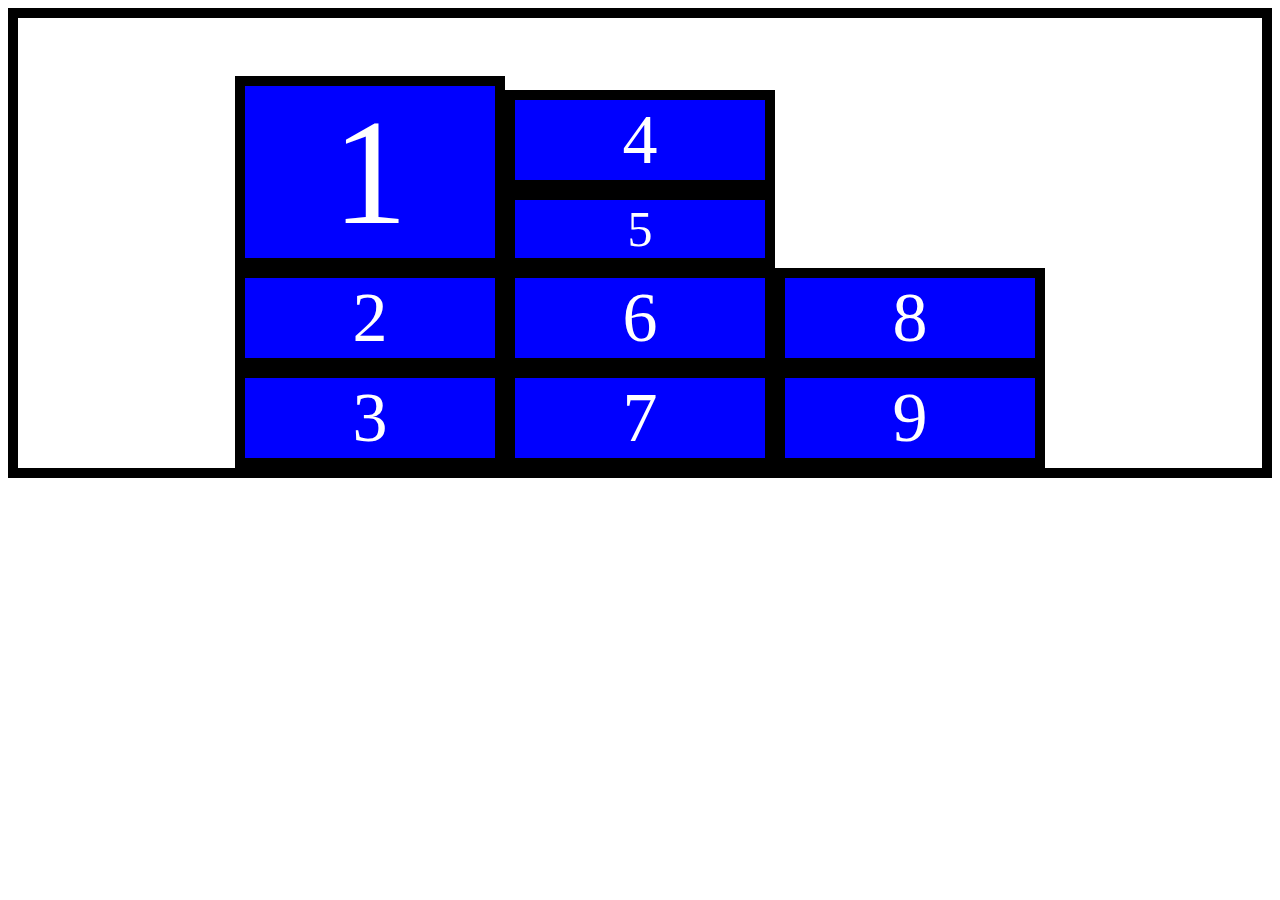
<file: css_animation/align-content/index.html>
<!DOCTYPE>
<html>
<head>

  <link rel="stylesheet" type="text/css" href="style.css">

</head>
<body>
  <div class="container">
    <div class="box box-1">1</div>
    <div class="box box-2">2</div>
    <div class="box box-3">3</div>
    <div class="box box-4">4</div>
    <div class="box box-5">5</div>
    <div class="box box-6">6</div>
    <div class="box box-7">7</div>
    <div class="box box-8">8</div>
    <div class="box box-9">9</div>
  </div>

</body>
</html>
</file>
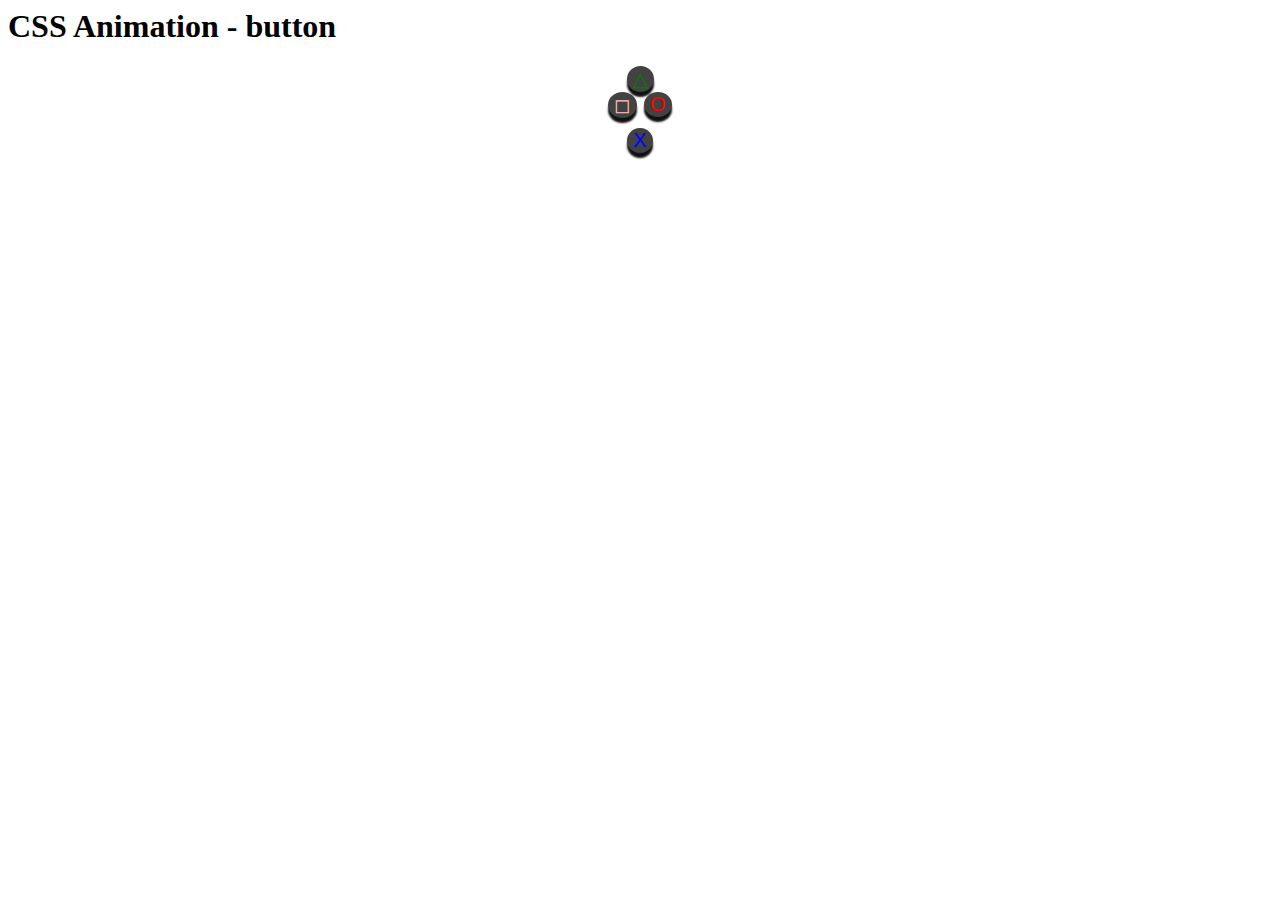
<file: css_animation/button/index.html>
<!DOCTYPE>
<html>
<head>

  <link rel="stylesheet" type="text/css" href="style.css">

</head>
<body>

  <h1>CSS Animation - button</h1>
  <button class="btn" id="tri">&#9651;</button>
  <button class="btn" id="square">&#9723;</button>
  <button class="btn" id="circle">O</button>
  <br />
  <br />

  <button class="btn" id="x">X</button>

</body>
</html>
</file>
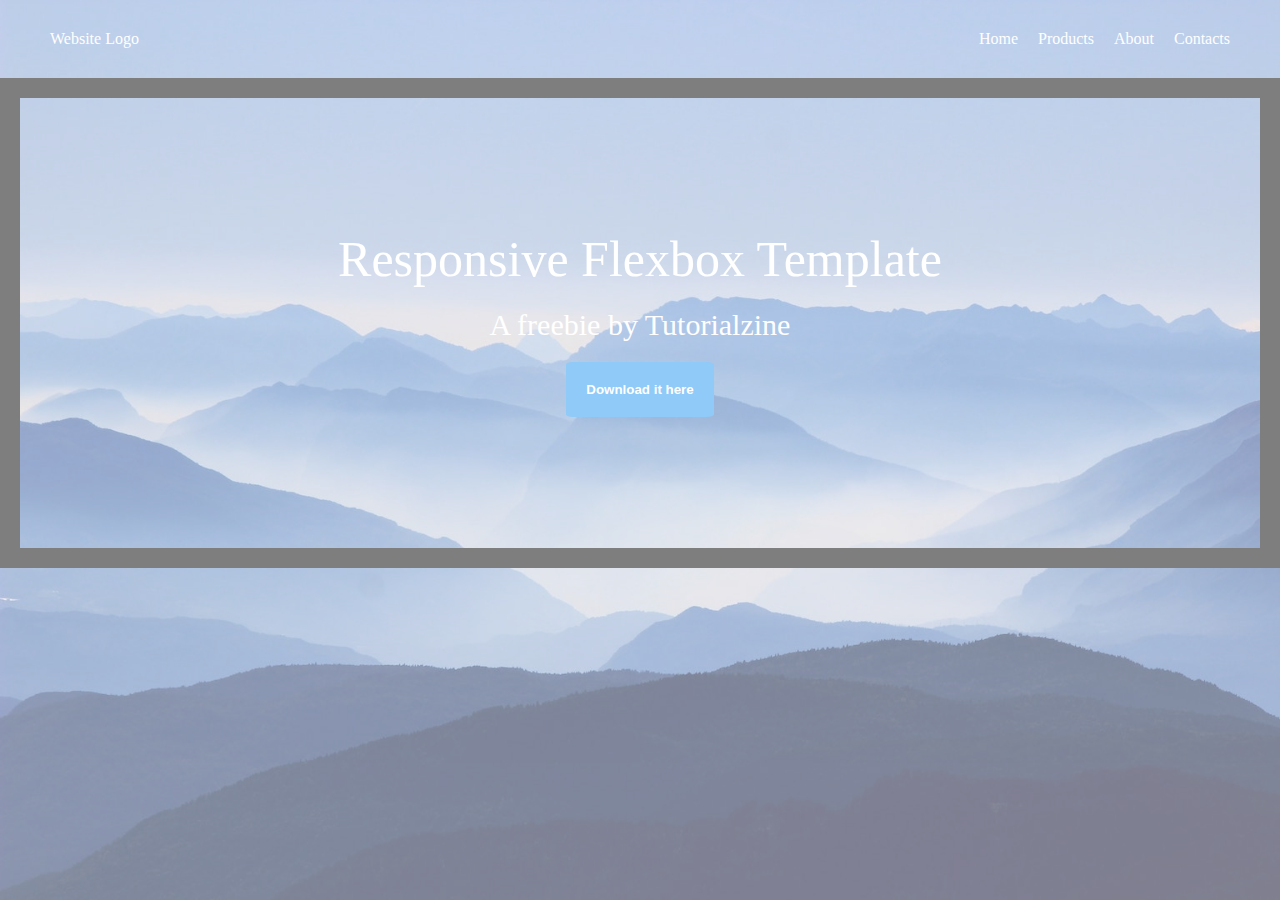
<file: css_animation/css-project-starter-code/index.html>
<!DOCTYPE html>
<html>
<head>
  <meta charset="utf-8">
  <meta name="viewport" content="width=device-width, initial-scale=1">
  <title>Mountain Travel</title>
  <link href="https://fonts.googleapis.com/css?family=Open+Sans" rel="stylesheet">
  <link href="https://fonts.googleapis.com/css?family=Quicksand" rel="stylesheet">
  <link rel="stylesheet" href="assets/css/styles.css">
</head>
<body>

  <section class="font-page">

      <div class="header">
        <div class="logo">
          <div class="item">Website Logo</div>
        </div>

        <nav>
          <div class="item">Home</div>
          <div class="item">Products</div>
          <div class="item">About</div>
          <div class="item">Contacts</div>
        </nav>


    </div>




    <header>
      <div class="title item">
        Responsive Flexbox Template
      </div>

      <div class="sub-title item">
        A freebie by Tutorialzine
      </div>

      <div class="download-button item">
        <button>Download it here</button>
      </div>

    </header>

  </section>


</body>
</html>
</file>
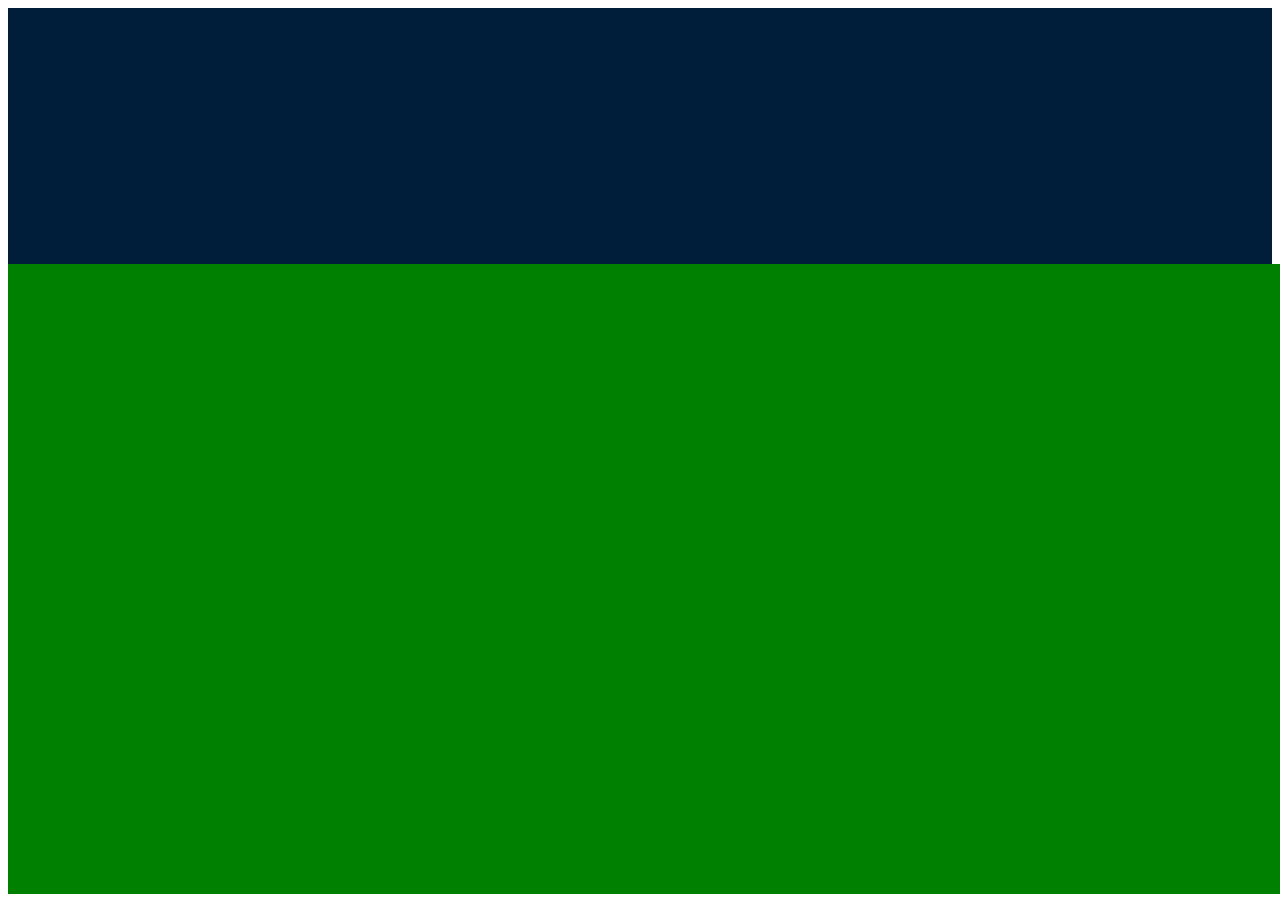
<file: css_animation/ex1-sunrise/index.html>
<!DOCTYPE>
<html>
<head>

  <link rel="stylesheet" type="text/css" href="style.css">

</head>
<body>
  <p class="sun" >

  </p>

  <p class="sky">

  </p>



  <p class="grass">

  </p>


</body>
</html>
</file>
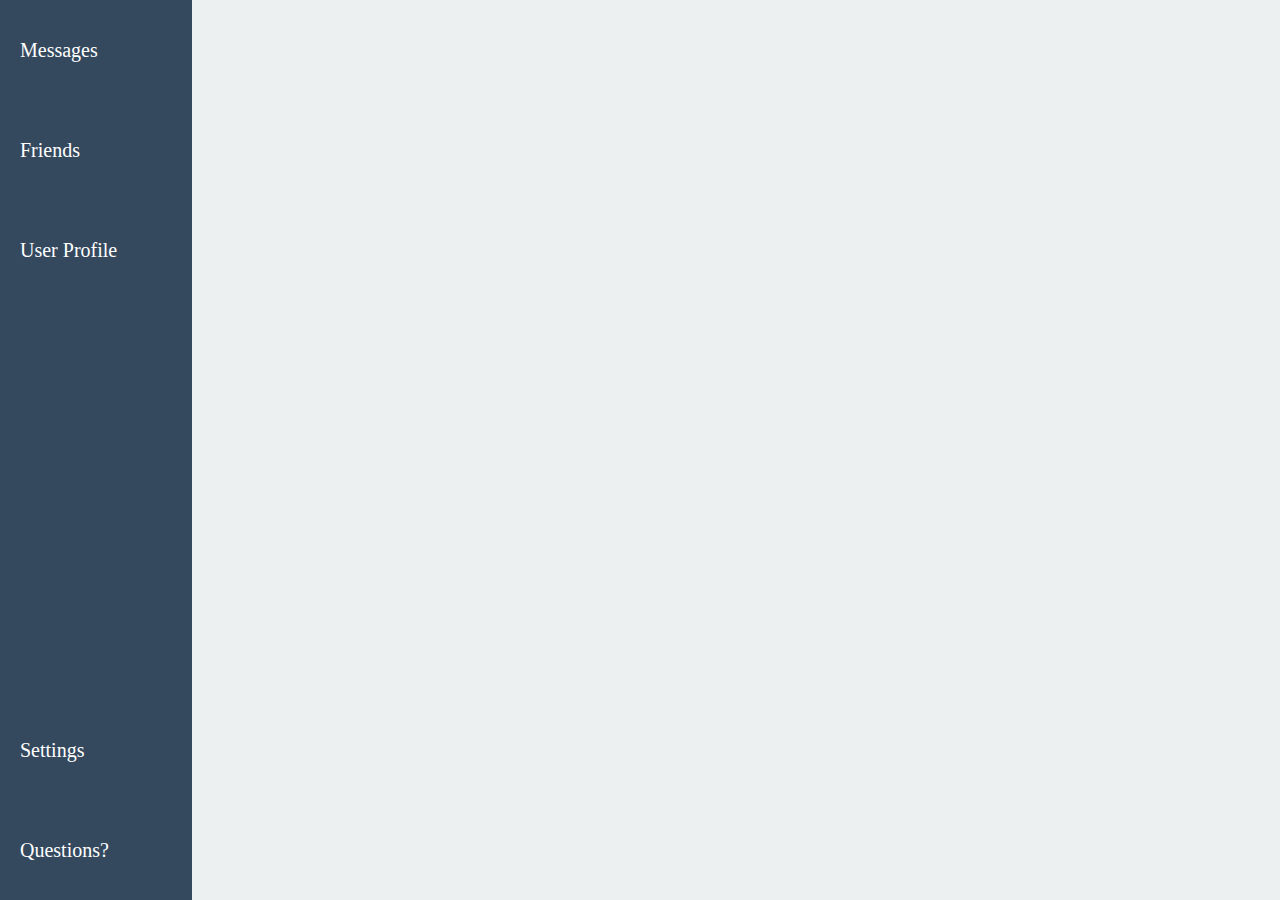
<file: css_animation/ex2-solution/index.html>
<!DOCTYPE>
<html>
<head>

  <link rel="stylesheet" type="text/css" href="style.css">

</head>
<body>
  <div class="sidebar">
    <div class="section">
      <div class="item">Messages</div>
      <div class="item">Friends</div>
      <div class="item">User Profile</div>
    </div>

    <div class="section">
      <div class="item">Settings</div>
      <div class="item">Questions?</div>
    </div>
  </div>
</body>
</html>
</file>
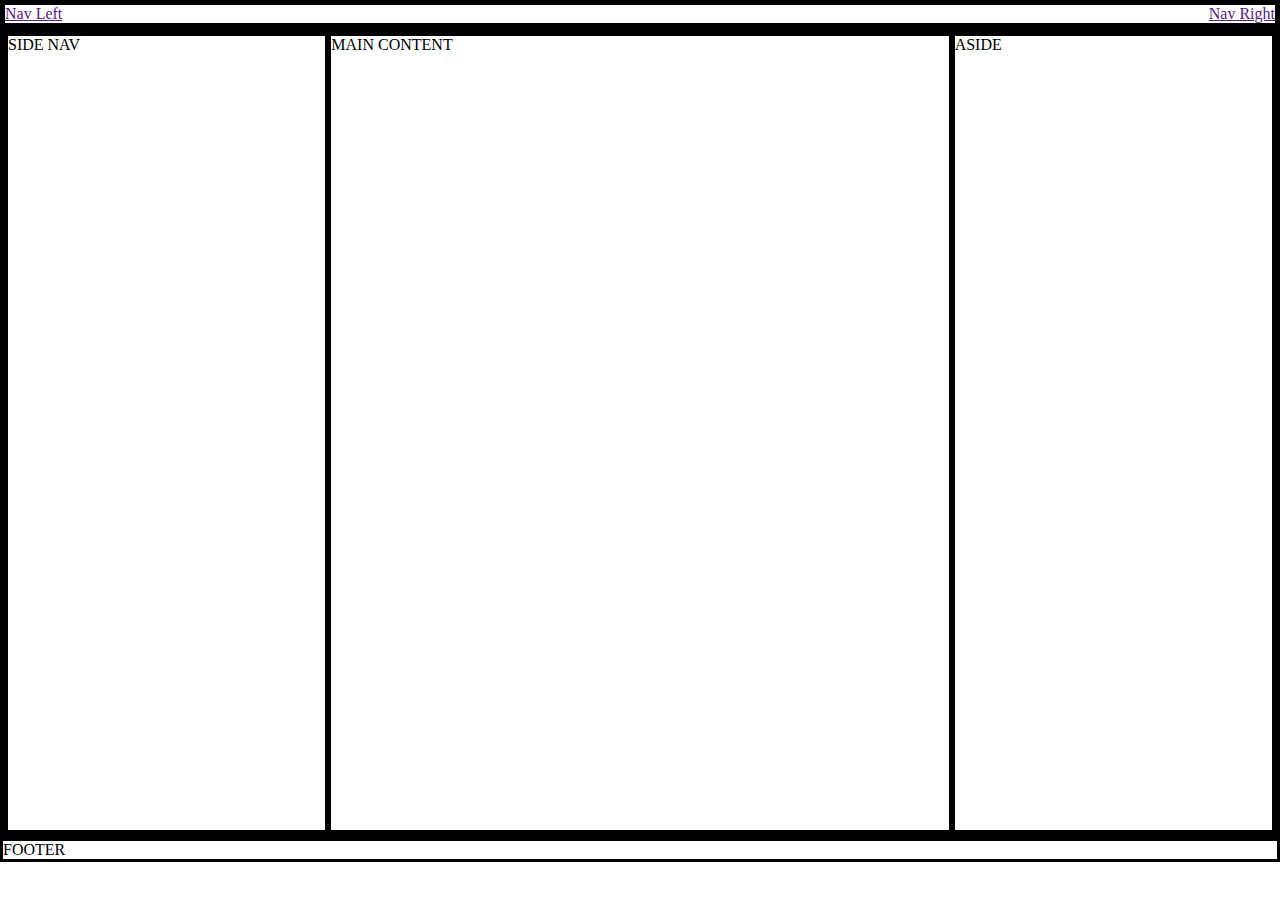
<file: css_animation/ex3-layout/index.html>
<!DOCTYPE>
<html>
<head>

  <link rel="stylesheet" type="text/css" href="style.css">

</head>
<body>
  <header>
    <a href="">Nav Left</a>
    <a href="">Nav Right</a>
  </header>
  <main>
    <article>MAIN CONTENT</article>
    <nav>SIDE NAV</nav>
    <aside>ASIDE</aside>
  </main>
  <footer>FOOTER</footer>
</body>
</html>
</file>
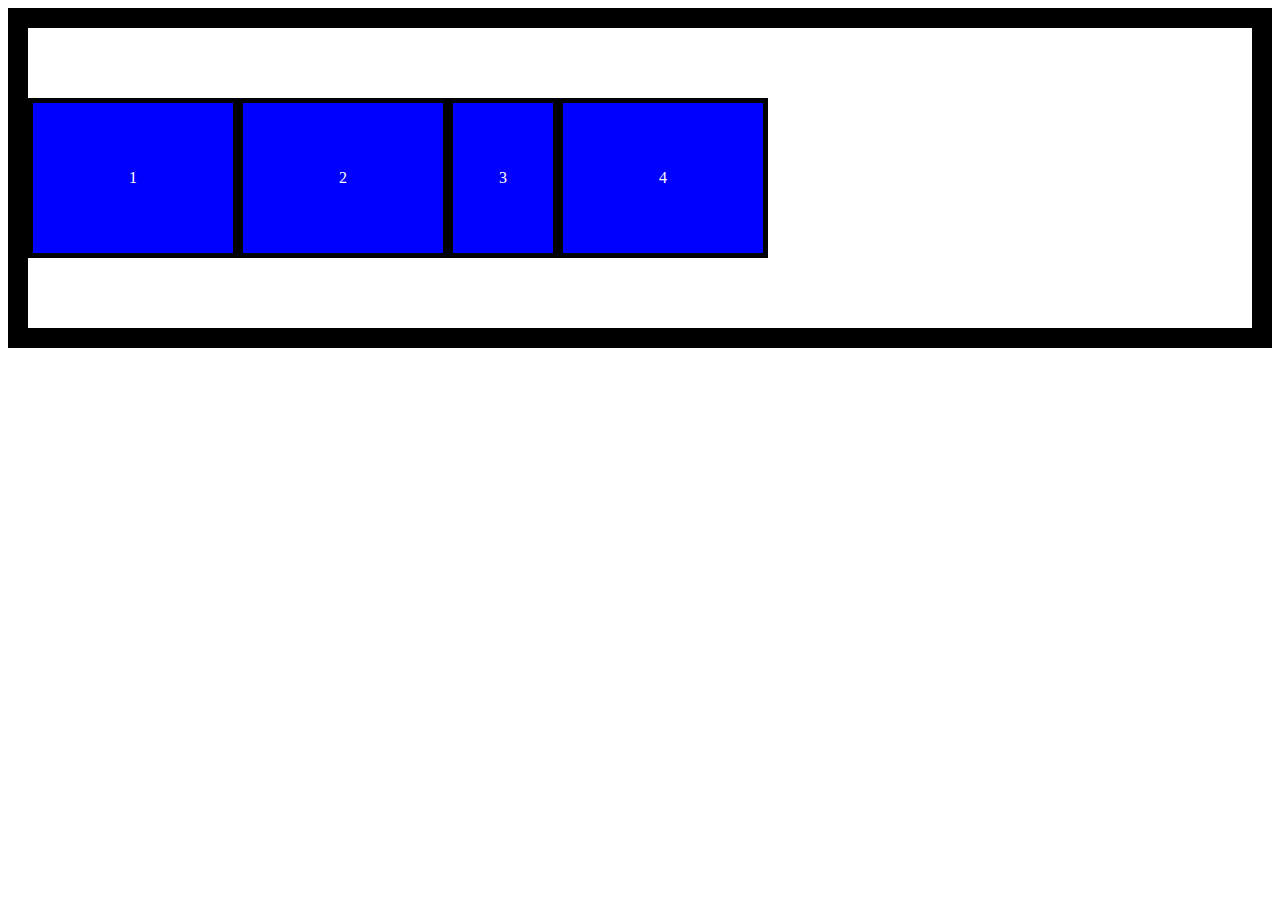
<file: css_animation/flex-basis/index.html>
<!DOCTYPE>
<html>
<head>

  <link rel="stylesheet" type="text/css" href="style.css">

</head>
<body>
  <div class="container">
    <div class="box box-1">1</div>
    <div class="box box-2">2</div>
    <div class="box box-3">3</div>
    <div class="box box-4">4</div>

  </div>

</body>
</html>
</file>
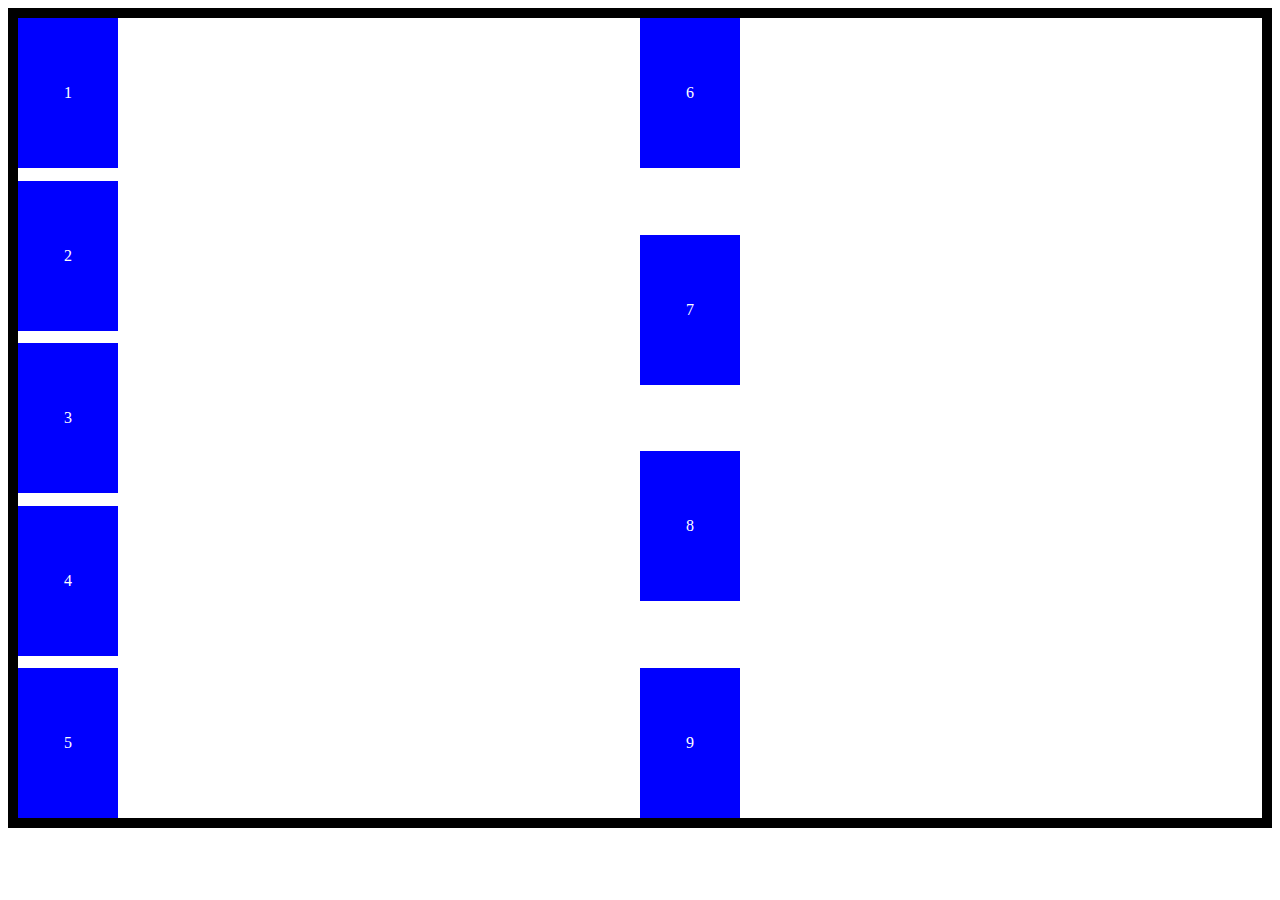
<file: css_animation/flexbox/index.html>
<!DOCTYPE>
<html>
<head>

  <link rel="stylesheet" type="text/css" href="style.css">

</head>
<body>
  <div class="container">
    <div class="box box-1">1</div>
    <div class="box box-1">2</div>
    <div class="box box-1">3</div>
    <div class="box box-1">4</div>
    <div class="box box-1">5</div>
    <div class="box box-1">6</div>
    <div class="box box-1">7</div>
    <div class="box box-1">8</div>
    <div class="box box-1">9</div>
  </div>

</body>
</html>
</file>
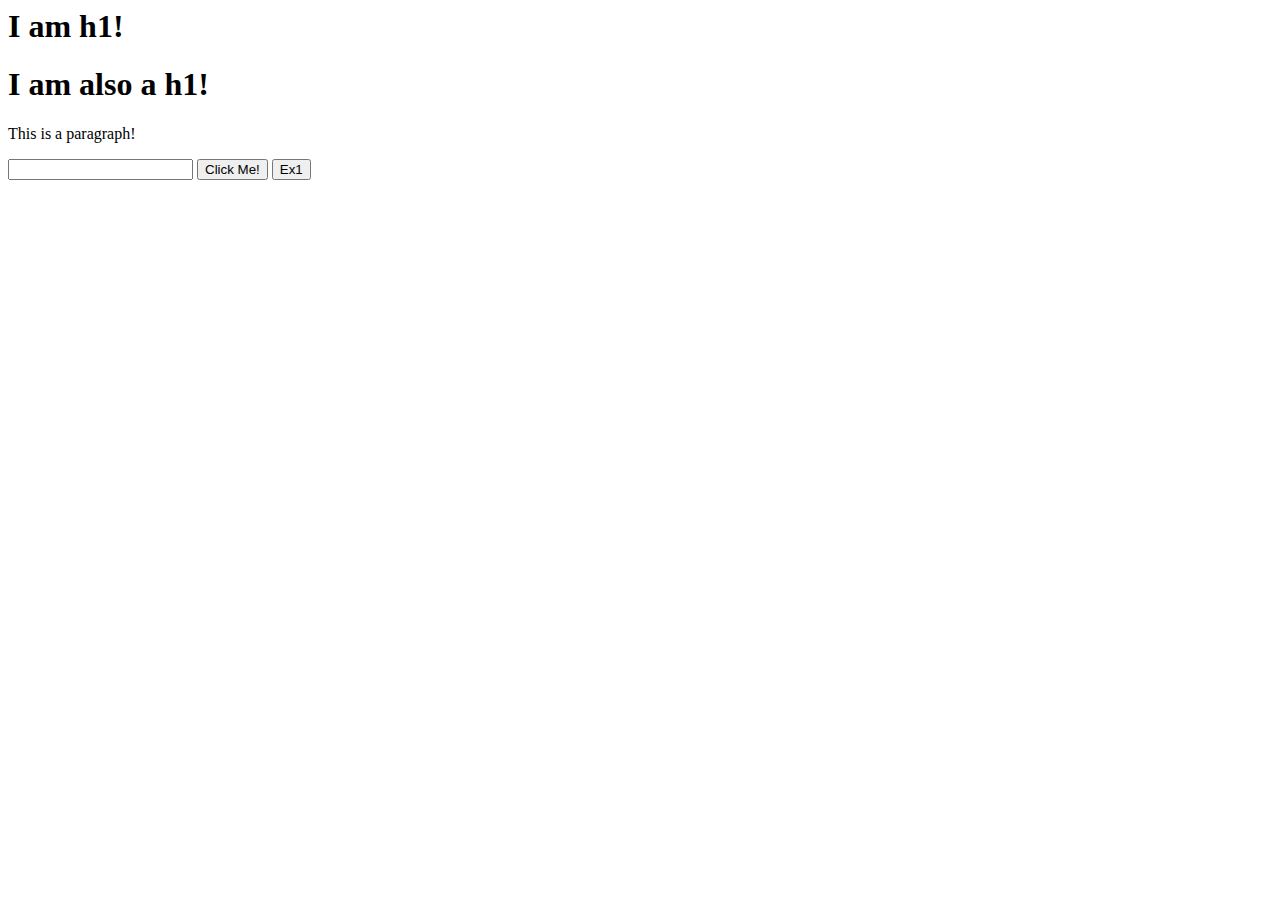
<file: css_animation/hover/index.html>
<!DOCTYPE>
<html>
<head>

  <link rel="stylesheet" type="text/css" href="style.css">

</head>
<body>
  <h1>I am h1!</h1>

  <h1>I am also a h1!</h1>

  <p>This is a paragraph!</p>

  <input type="text" />

  <button>Click Me!</button>

  <button id="ex">Ex1</button>



</body>
</html>
</file>
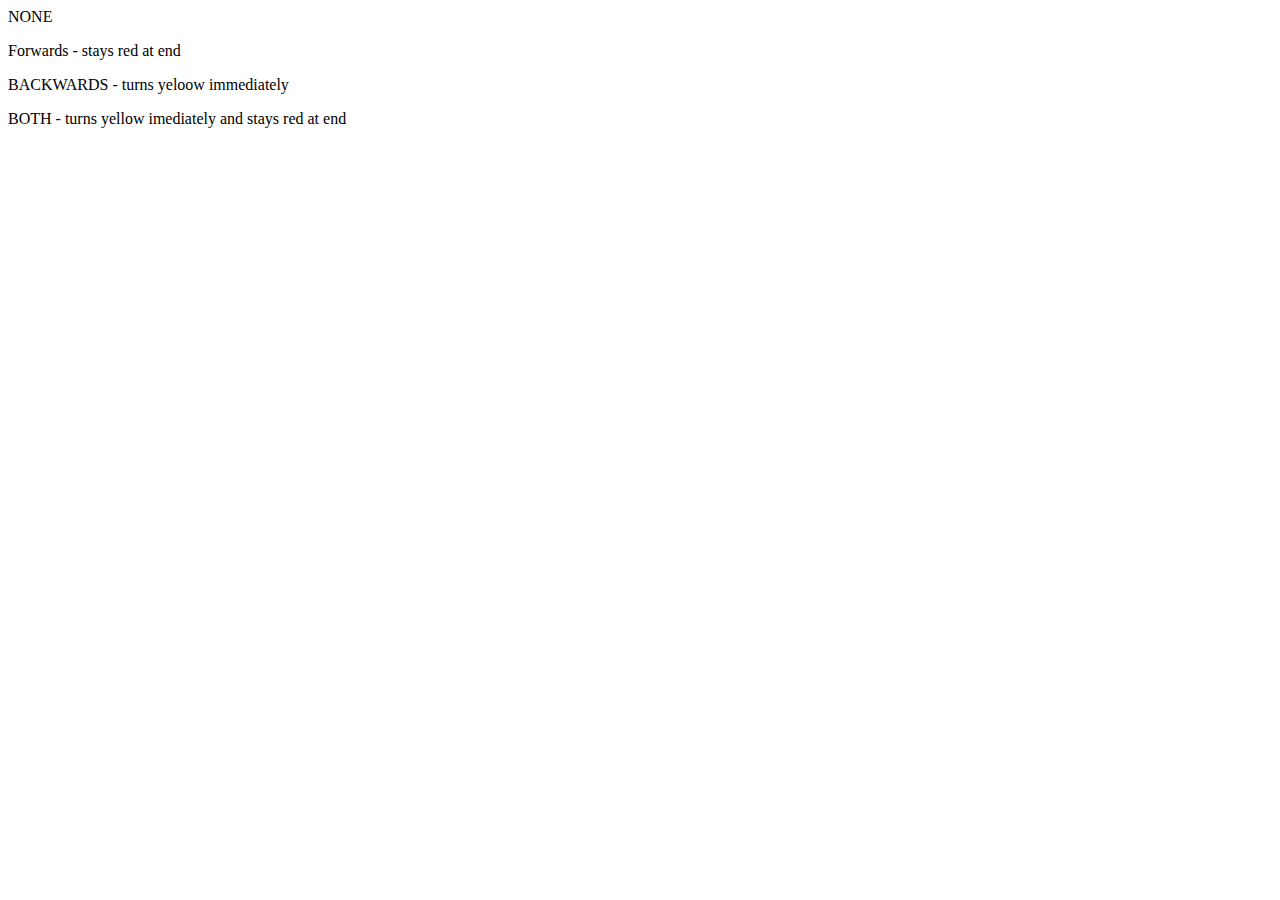
<file: css_animation/keyframe/index.html>
<!DOCTYPE>
<html>
<head>

  <link rel="stylesheet" type="text/css" href="style.css">

</head>
<body>
  <p class="box">
    NONE
  </p>

  <p class="box forwards">
    Forwards - stays red at end
  </p>

  <p class="box backwards">
    BACKWARDS - turns yeloow immediately
  </p>

  <p class="box both">
    BOTH - turns yellow imediately and stays red at end
  </p>
</body>
</html>
</file>
<file: css_animation/align-content/style.css>
.box{
  width: 250px;

  color: white;
  background-color: blue;
  text-align: center;
  font-size: 70px;
  border: 10px solid black;
}

.box-1{
  font-size: 150px;
}

.box-5{
  font-size: 50px;
}


.container{
  display: flex;
  border: 10px solid black;
  flex-wrap: wrap;
  height: 50vh;
  align-content: center;
  flex-direction: column;
  justify-content: flex-end;
}
</file>
<file: css_animation/button/style.css>
.btn{
  outline: none;
  border: none;
  cursor: pointer;
  display: block;
  position: relative;
  margin:auto;
  background-color: #424242;
  color:white;
  font-size: 20px;
  border-radius: 50%;
  box-shadow: 0 5px 2px #111111;

}

.btn:hover{
  box-shadow: 0 4px 1px #111111;
  top: 1px;
}

.btn:active{
  box-shadow: 0 1px 1px #111111;
  top: 3px;
}

#tri{
  color: green;
}

#square{
  float: left;
  left: 47.5%;
  color: pink;
}


#circle{
  float: right;
  right: 47.5%;
  color: red;
}

#x{
  
  color: blue;
}



/*.btn{
  outline: none;
  border: none;
  cursor: pointer;
  display: block;
  position: relative;
  background-color: #005dff;
  color:white;
  text-transform: uppercase;
  font-size: 20px;
  letter-spacing: 3px;
  padding: 25px 80px;
  margin: 50px auto;
  border-radius: 20px;*/
  /*box-shadow: x offset, y offset*/
  /*box-shadow: 0 10px #0018a5;
}



.btn:hover{
  box-shadow: 0 6px #0018a5;
  top: 4px;
}

.btn:active{
  box-shadow: 0 0 #efa424;
  top: 10px;
}*/
</file>
<file: css_animation/css-project-starter-code/assets/css/styles.css>
body{
  margin: 0;
}

.font-page{
  background-image: url("../img/main.jpg");
  width: 100%;
  height: 100vh;
  background-size: cover;
  opacity: 0.5;

}

.font-page-cover{
  background-color: black;
  width: 100%;
  height: 100vh;
  background-size: cover;
  opacity: 0.1;

}

.header{
  display:flex;
  justify-content: space-between;
  padding: 20px 40px;
}

nav{
  display: flex;
}


.item{
  padding: 10px;
  color: white;
}

/*display: flex;
border: 10px solid black;
flex-wrap: wrap;
height: 50vh;
align-content: center;
flex-direction: column;
justify-content: flex-end;*/

header{
  display: flex;
  border: 20px solid black;
  flex-wrap: wrap;
  height: 50vh;
  align-items: center;
  flex-direction: column;
  justify-content: center;
  text-align: center;


  /*display: flex;
  border: 10px solid black;
  flex-wrap: wrap;
  height: 50vh;
  align-content: center;
  flex-direction: column;
  justify-content: flex-end;*/
}

.title{
  font-size: 50px;
  align-self: center;

}

.sub-title{
  font-size: 30px;
  align-self: center;
}

.download-button button{
  background-color: #2196F3;
  border-radius: 5%;
  border: none;
  color: white;
  cursor: pointer;
  padding: 20px;
  font-weight: 800;
}


@media screen and (max-width: 640px){
  .header{
    flex-direction: column;
    align-items: center;
  }

  .item{
    align-self: center;
  }

  .font-page{
    height: 70vh;
  }

  header{
    height: 40vh;
  }


}
</file>
<file: css_animation/ex1-sunrise/style.css>
p{
  margin:0px;
}

@keyframes skyColor {
  0%{
    background-color: #001e3a;
  }

  10%{
    background-color: #f9acd3;
  }

  30%{
    background-color: #51abff;
  }

  70%{
    background-color: #51abff;
  }

  90%{
    background-color: #f9acd3;
  }

  100%{
    background-color: #001e3a;
  }

}

@keyframes sunAnimation {
  0%{
    transform: translateX(0) translateY(200%);
    background-color: #ff8300;
  }

  25%{
    transform: translateX(200%) translateY(-5%);
    background-color: #ffe500;
  }

  50%{
    transform: translateX(400%) translateY(-10%);
    background-color: #ffe500;
  }

  75%{
    transform: translateX(600%) translateY(-5%);
    background-color: #ffe500;
  }

  100%{
    transform: translateX(800%) translateY(200%);
    background-color: #ff003f;
  }
}

/*.both{
  animation-fill-mode: both;
}

.forwards{
  animation-fill-mode: forwards;
}

.backwards{
  animation-fill-mode: backwards;
}*/


/*p:hover{
  animation-name: changecolor;
  animation-duration: 3s;
  animation-timing-function: linear;
  animation-delay: 1s;
  animation-iteration-count: 1;
}*/

/*.sunArea{
  width: 100%;
}*/

.sun{

  width: 200px;
  height: 200px;
  border-radius: 50%;
  background-color: #ff8300;
  position: absolute;
  animation-name: sunAnimation;
  animation-duration: 10s;
  animation-timing-function: linear;
  animation-iteration-count: infinite;
  z-index: 1;
  transform: translateX(0) translateY(200%);
}

.sky{
  width: 100%;
  height: 29%;
  background-color: #001e3a;
  animation-name: skyColor;
  animation-duration: 10s;
  animation-timing-function: linear;
  animation-iteration-count: infinite;
  z-index: 2;
}

.grass{
  position:absolute;
  width:100%;
  height: 70%;
  background-color: green;
  z-index: 3;
}
</file>
<file: css_animation/ex2-solution/style.css>
body{
  margin: 0;
  background: #ecf0f1;
}

.sidebar{
  height: 100vh;
  width: 15vw;
  background: #34495e;

  display:flex;
  flex-direction: column;
  flex-wrap: wrap;
  justify-content: space-between;
}

.item{
  color: white;
  font-size: 20px;
  width: 100px;
  height:100px;
  line-height: 100px;
  margin-left: 20px;
}
</file>
<file: css_animation/ex3-layout/style.css>
body{
  display: flex;
  margin: 0;
  flex-direction: column;
  min-height: 10vh;
}

header{
  display: flex;
  border: 5px solid black;
  flex-direction: row;
  flex-grow: 1;
  justify-content: space-between;
}


main{
  display: flex;
  border: 5px solid black;
  flex-direction: row;
  height: 800px;
}


main nav{
  order: -1;
  border: 3px solid black;
  flex-basis: 200px;
  flex-grow: 1;
}

main article{
  flex-basis: 500px;
  border: 3px solid black;
  flex-grow: 1;
}

aside{
  flex-basis: 200px;
  border: 3px solid black;
  flex-grow: 1;
}

footer{
  flex-grow: 1;
  border: 3px solid black;
}


@media screen and (max-width: 640px){
  main{
    flex-direction: column;
    flex-grow: 1;
  }

  main article{
    order: -1;
  }
}
</file>
<file: css_animation/flex-basis/style.css>
.box{
  width: 100px;

  color: white;
  background-color: blue;
  text-align: center;
  vertical-align: center;
  line-height: 150px;
  border: 5px solid black;
  flex-basis: 200px;
}

.box-3{
  flex-basis: 100px;    /*row = width, column = height*/
}


.container{
  display: flex;
  border: 20px solid black;
  flex-direction: row;
  height: 300px;
  align-items: center;
}
</file>
<file: css_animation/flexbox/style.css>
.box{
  width: 100px;
  height: 150px;
  color: white;
  background-color: blue;
  text-align: center;
  vertical-align: center;
  line-height: 150px;
}


.container{
  display: flex;
  border: 10px solid black;
  /*flex-direction: row-reverse;*/
  flex-direction: column;
  /*flex-wrap: wrap-reverse;*/
  justify-content: space-between;
  flex-wrap: wrap;
  height: 800px;
}
</file>
<file: css_animation/hover/style.css>
h1:hover{
  background-color: pink;
}


button:hover{
  color:white;
}


input:focus{
  background-color:red;
}


/*button:focus{
  border-radius: 10px;
  background-color: #2ecc71;
}

button:active{
  background-color: orange;
  font-size: 30px;
}*/

p:active{
  color: red;
}


#ex:active{
  color: purple;
  background-color: purple;
}

#ex:hover{
  color: green;
}

#ex:focus{
  color: orange;
}
</file>
<file: css_animation/keyframe/style.css>
/*@keyframes hellotext {
  0%{
    color: red;
    font-size: 20px;
  }

  25%{
    color:orange;
  }

  50%{
    color:yellow;
    font-size: 40px;
  }

  75%{
    color:green;
  }

  100%{
    color:blue;
    font-size: 20px;
  }
}*/

@keyframes changecolor {
  0%{
    background-color: #f1c40f;
  }

  100%{
    background-color: #e74c3c;
  }
}

.both{
  animation-fill-mode: both;
}

.forwards{
  animation-fill-mode: forwards;
}

.backwards{
  animation-fill-mode: backwards;
}


p:hover{
  animation-name: changecolor;
  animation-duration: 3s;
  animation-timing-function: linear;
  animation-delay: 1s;
  animation-iteration-count: 1;
}
</file>
